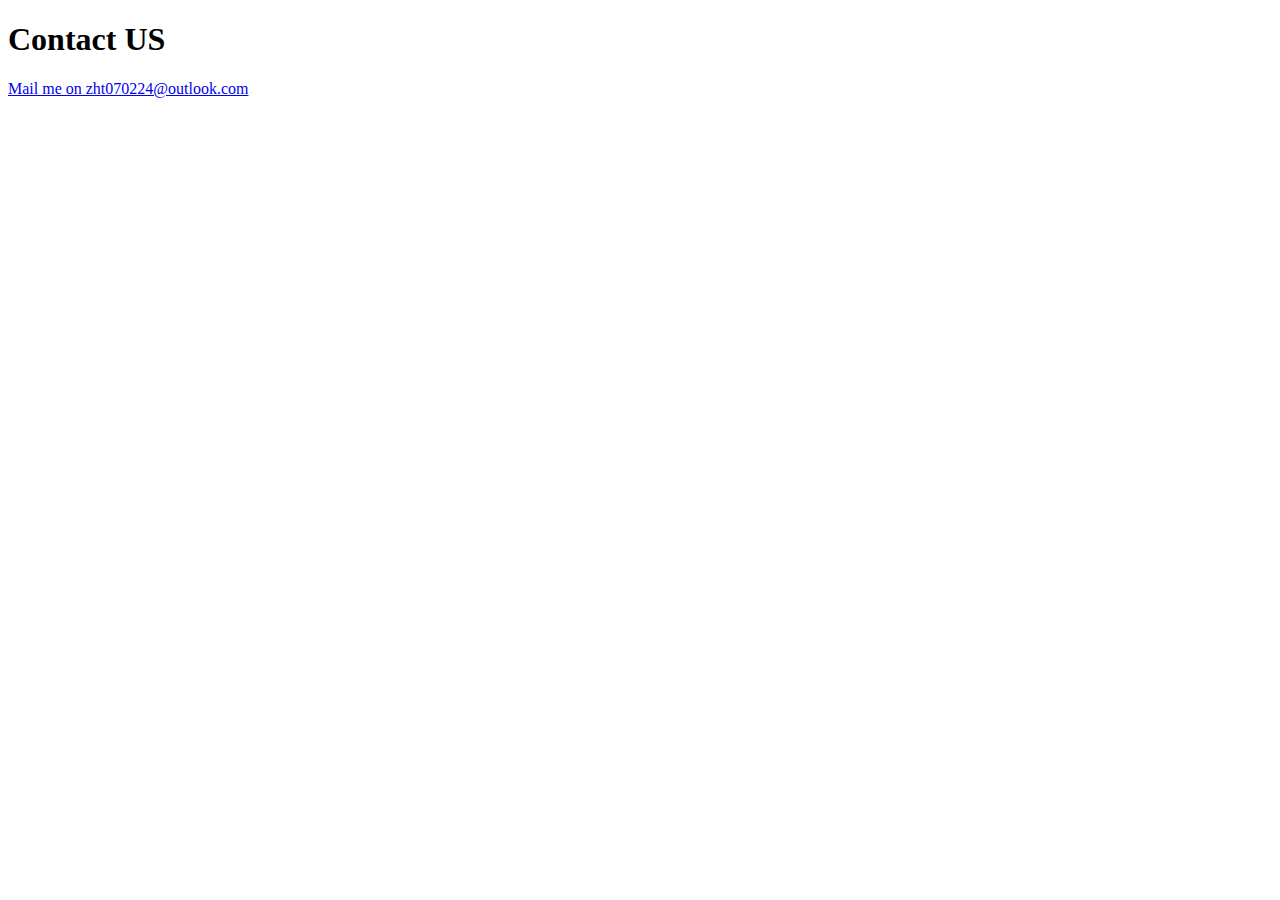
<file: contactus.html>
<!DOCTYPE html>
<html>

<head>
  <title>About US</title>
  <link href="style.css" rel="stylesheet" type="text/css" />
</head>

<body>
  <h1>Contact US</h1>
  <a href="https://www.microsoft.com/en-us/microsoft-365/outlook/log-in">Mail me on zht070224@outlook.com</a>
</body>

</html>
</file>
<file: style.css>
.black {
  background-color: black;
  width:100%;
  height:2px;
}
.main1 {
  background-color: lightgray;
  width:40%;
  float:left;
}
.main2 {
  width:60%;
  float:left;
}
.mainC1 {
  width:40%;
  float:left;
}
.mainC2 {
  width:60%;
  float:left;
}
.title {
  border: solid 2px black;
  padding: 2px;
  border-radius: 30px; 
}
.mainV1 {
  width:40%;
  float:left;
}
</file>
